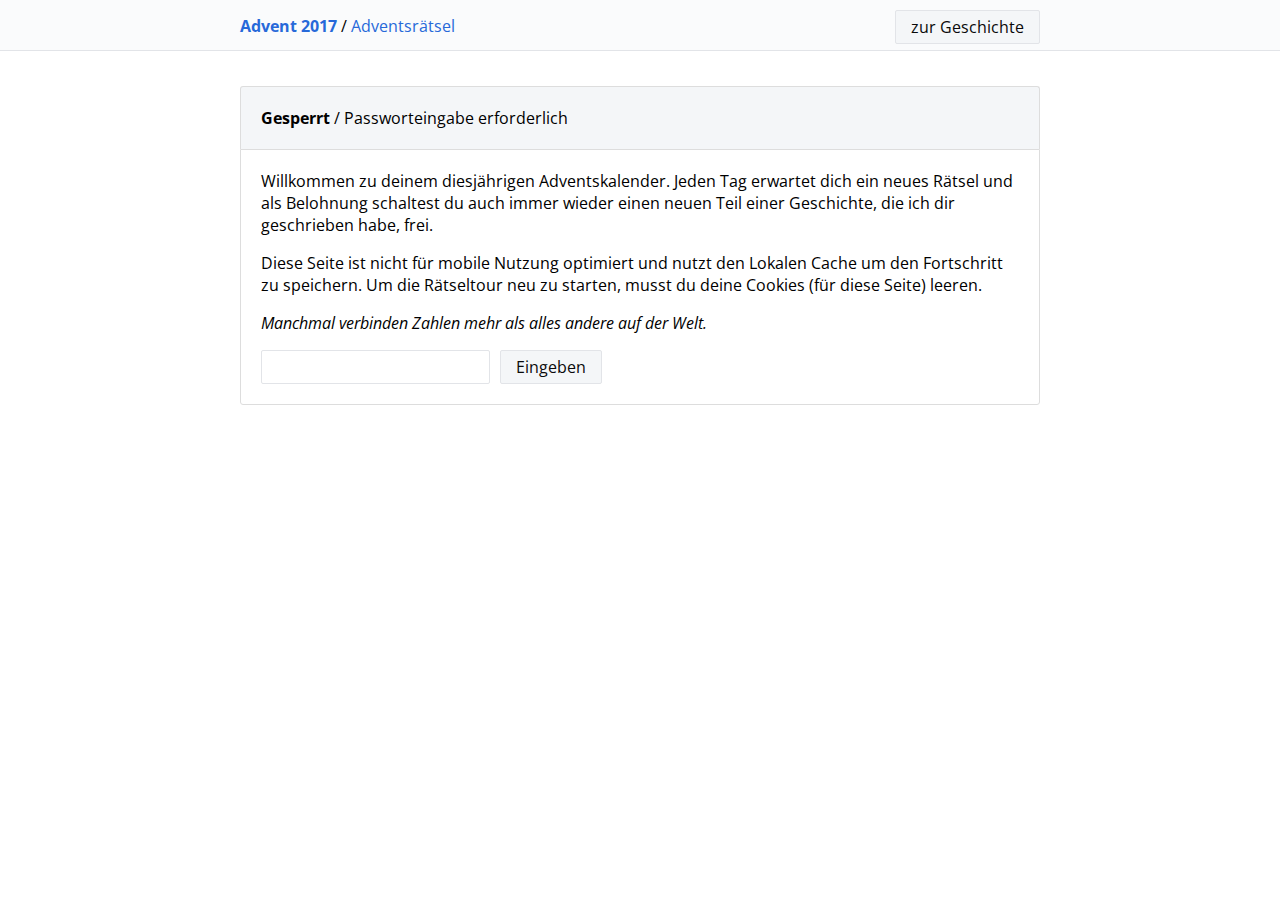
<file: index.html>
<head>
	<meta http-equiv="Content-Type" content="text/html; charset=UTF-8" />

	<link href="https://fonts.googleapis.com/css?family=Open+Sans:400,700" rel="stylesheet">
	<link href="https://fonts.googleapis.com/css?family=Source+Serif+Pro" rel="stylesheet">

    <script type="text/javascript" src="libs/simpleAJAX.min.js"></script>
    <script type="text/javascript" src="libs/LScache.min.js"></script>

    <script type="text/javascript" src="advent.js"></script>
    <link rel="stylesheet" href="style.css">

	<link rel="shortcut icon" type="image/x-icon" href="favicon.ico">

</head>
    <body>
		<div class="header">
			<div class="header_inner">
				<div style="float:left; margin-top: -10px;">
					<span class="header_span_title" id="title"></span> / <span class="header_span_subtitle" id="subtitle"></span>
				</div>
				<div style="float: right; margin-top: -15px;" class="button" id="switch_button"></div>
			</div>
		</div>

		<div class="mainarea">
			<div class="content_heading">
				<span class="content_span_title" id="content_title"></span> / <span class="content_span_subtitle" id="content_subtitle"></span>
			</div>
			<div class="content" id="content"></div>
		</div>
    </body>
</html>
</file>
<file: style.css>
body {
    margin: 0 auto;
    font-family: 'Open Sans', Helvetica, Arial, sans-serif;
    font-size: 16px;
}

.header {
    width: 100%;
    background: rgb(250,251,252);
    border-bottom: 1px solid rgb(226,228,232);
}

.header_inner {
    margin: 0 auto;
    width: 800px;
    padding: 25px 0;
}

.header_span_title {
    font-weight: 700;
    color: rgb(39,105,217);
}

.header_span_subtitle {
    color: rgb(39,105,217);
}

.content_span_title {
    font-weight: 700;
}

.content_span_subtitle {

}

.mainarea {
    width: 800px;
    margin: 0 auto;
    margin-top: 35px;
}

.content_heading {
    width: calc(100% - 42px);
    padding: 20px;
    border-top: 1px solid rgb(221,221,221);
    border-left: 1px solid rgb(221,221,221);
    border-right: 1px solid rgb(221,221,221);
    background: rgb(244,246,248);
    border-top-left-radius: 3px;
    border-top-right-radius: 3px;
    float: left;
}

.content {
    width: calc(100% - 42px);
    padding: 20px;
    border: 1px solid rgb(221,221,221);
    border-bottom-left-radius: 3px;
    border-bottom-right-radius: 3px;
    float: left;
}

.story_box {
    width: 100%;
    float: left;
    border-bottom: 1px solid rgb(221,221,221);
    padding-bottom: 18px;
}

.story_number {
    padding-left: 18px;
    width: 100px;
    float: left;
    font-size: 65px;
}

.story_text {
    width: calc(100% - 118px);
    float: left;
}

p {
    margin-top: 0;
}

p.story {
    text-indent: 25px;
    font-family: 'Source Serif Pro', serif;
    font-size: 18px;
    margin-top: 18px;
    margin-bottom: 0px;
}

p.inner {
    margin: 0;
}






.button {
    padding: 5px 15px;
    border-radius: 2px;
    cursor: pointer;
    background: rgb(244,246,248);
    border: 1px solid rgb(226,228,232);
    font-weight: 400;
    color: rgb(10,10,10);
    float: left;
    user-select: none;
}

.button:hover {
    background: rgb(234,236,238);
    border: 1px solid rgb(196,198,192);
}

input[type=password].input, input[type=text].input {
    font-size: 16px;
    padding: 7px 10px;
    margin-right: 10px;
    border-radius: 2px;
    border: 1px solid rgb(226,228,232);
    float: left;
}

input[type=password].input:focus, input[type=text].input:focus {
    outline: 0;
    border: 1px solid rgb(196,198,192);
}


#riddle {
    font-family: monospace;
}
</file>
